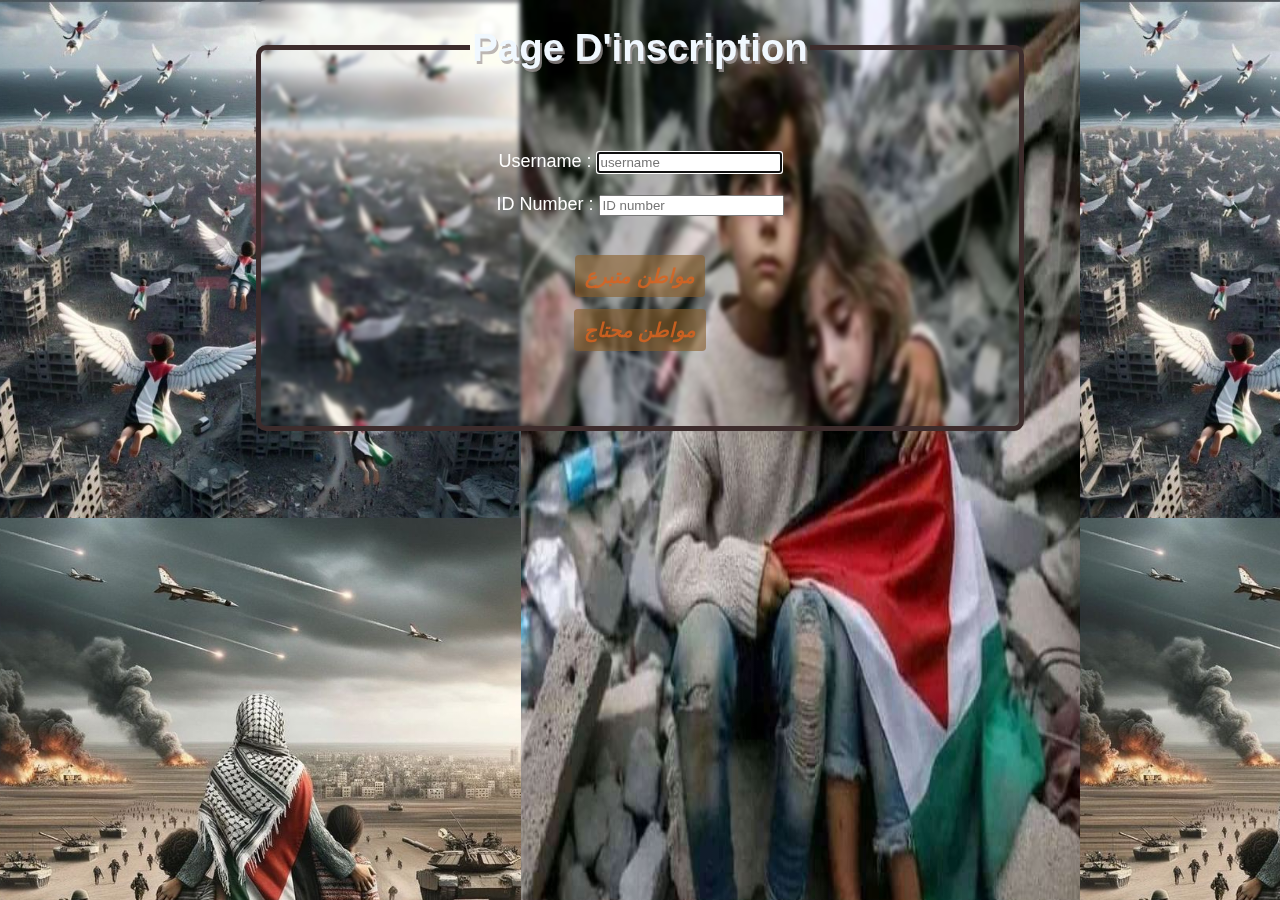
<file: index.html>
<!DOCTYPE html>
<html>
    <head>
        <meta charset="UTF-8">
        <meta name="viewport"  content="width=device-width,initial-scale=1.0">
        <title>une axample</title>
    <script language='javascript'>
        alert('Hello  (the password for this page is :123)');
        var i=0;
        while (i<3){
            var password=prompt("enter your password");
            if(password=='123'){
                var x=document.getElementById("page01");
                alert(x.innerHTML);
            }
            else{
                alert("your password is wrong");
                i++;
            }
        }
        alert("you can't try anymore");
        x.innerHTML=close();
        document.write(prompt('enter your password','enter your password'));
        confirm("vous choisir un button");
        </script>
        </head>
    <link rel="stylesheet" href="page02.css">
    <body> 
        
        <fieldset >
            <legend><h1>page d'inscription</h1></legend>
            <form class="fomulaire">
            <label for="text">username :</label>
            <input type="text" placeholder="username" required autofocus>
            <br>
            <br>
            <label for="id number">ID number :</label>
            <input type="number" placeholder="ID number" required autofocus> 
            <br><br>
            <h2><a href="page02.html">مواطن متبرع</a></h2>
            <h2><a href="page03.html">مواطن محتاج</a></h2>
            </form>
        </fieldset>
    </body>
</html>
</file>
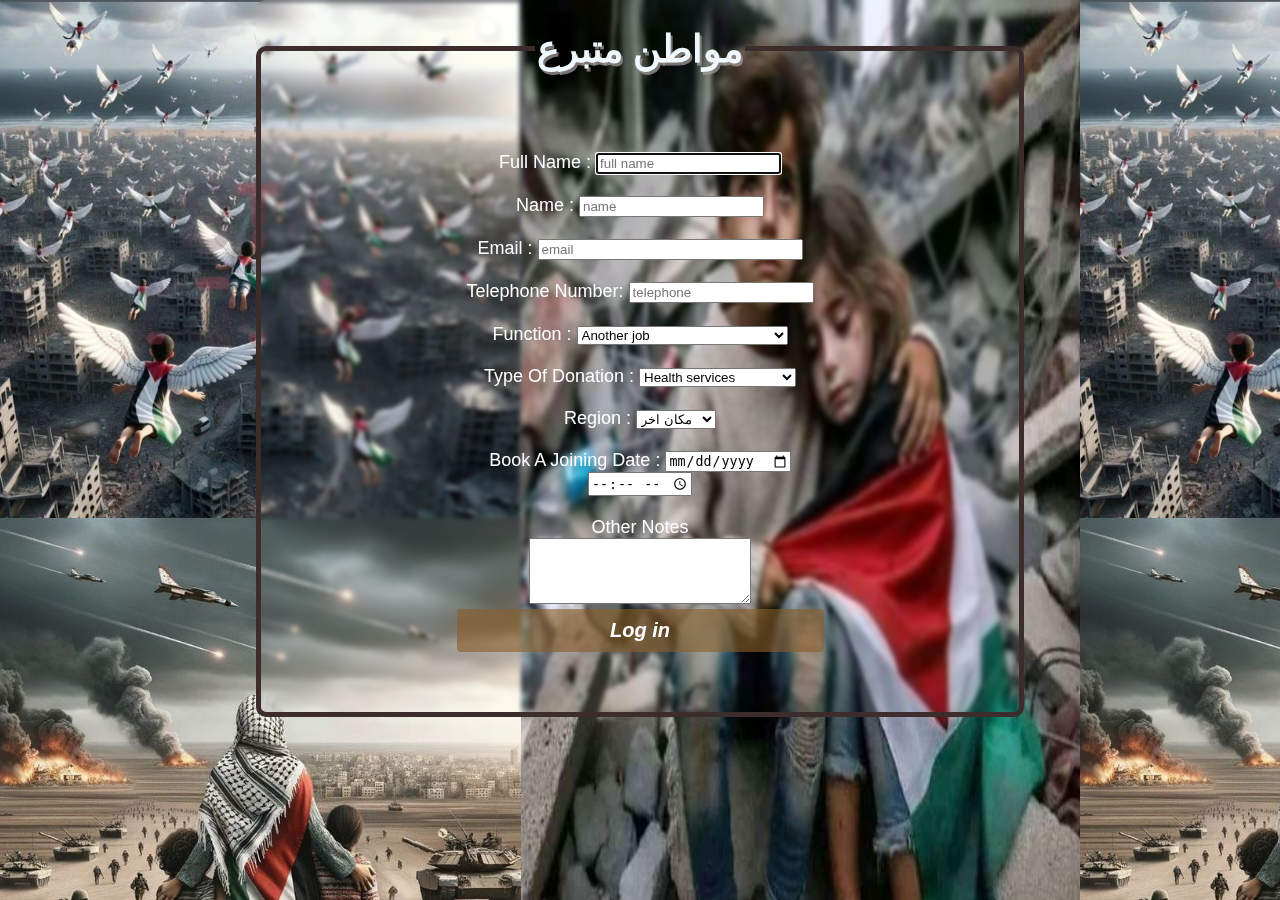
<file: index1.html>
<!DOCTYPE html>
<html lang="eng">
    <head>
        <meta charset="UTF-8">
        <meta name="viewport" content="width=device-width, initial-scale=1.0">
        <title>02 page</title>
        <link rel="stylesheet" href="page02.css">
    </head>
    <body >
        <fieldset >
         <legend><h1>مواطن متبرع</h1></legend>
        <form class="fomulaire">
            <label for="full name">full name :</label>
            <input type="text" placeholder="full name" required autofocus> 
            <br><br>
            <label for="name">name : </label>
            <input type="text"  placeholder="name" required autofocus>
            <br><br>
            <label for="email">email :</label>
            <input type="email" placeholder="email" size="30">
            <br><br>
            <label for="tel">Telephone number:</label>
            <input type="tel" placeholder="telephone">
            <br><br>
            <label >function :</label>
            <select>
                <option value="Ordinary citizen">Ordinary citizen</option>
                <option value="Health employee">Health employee</option>
                <option value="A volunteer familiar with first aid">A volunteer familiar with first aid</option>
                <option value="He owns transportation">He owns transportation</option>
                <option value="Another job" selected>Another job</option>
            </select>
            <br>
            <br>
            <label>Type of donation :</label>
            <select>
                <option value="Health services">Health services</option>
                <option value="Donate essential items">Donate essential items</option>
            </select>
            <br>
            <br>
            <label>Region :</label>
            <select>
                <option value="غزة">غزة</option>
                <option value="زيكيم">زيكيم</option>
                <option value="دير البلح">دير البلح</option>
                <option value="رفح">رفح</option>
                <option value="بيت حانون">بيت حانون</option>
                <option value="البريج">البريج</option>
                <option value="سد يروت">سديروت</option>
                <option value="ناحل عوز">ناحل عوز</option>
                <option value="نتيفوت">نتيفوت</option>
                <option value="رعيم">رعيم</option>
                <option value="كيسوفيم">كيسوفيم</option>
                <option value="خانيونس">خانيونس</option>
                <option value="اشكول">اشكول</option>
                <option value="مكان اخر" selected>مكان اخر</option>
            </select>
            <br>
            <br>
            <label>Book a joining date :</label>
            <input type="date">
            <input type="time">
            <br>
            <br>
            <label>other notes </label>
            <br>
            <textarea rows="4" cols="25"></textarea><br>
            <button type="submit">Log in</button>
        </form>
    </fieldset>
    </body>
</file>
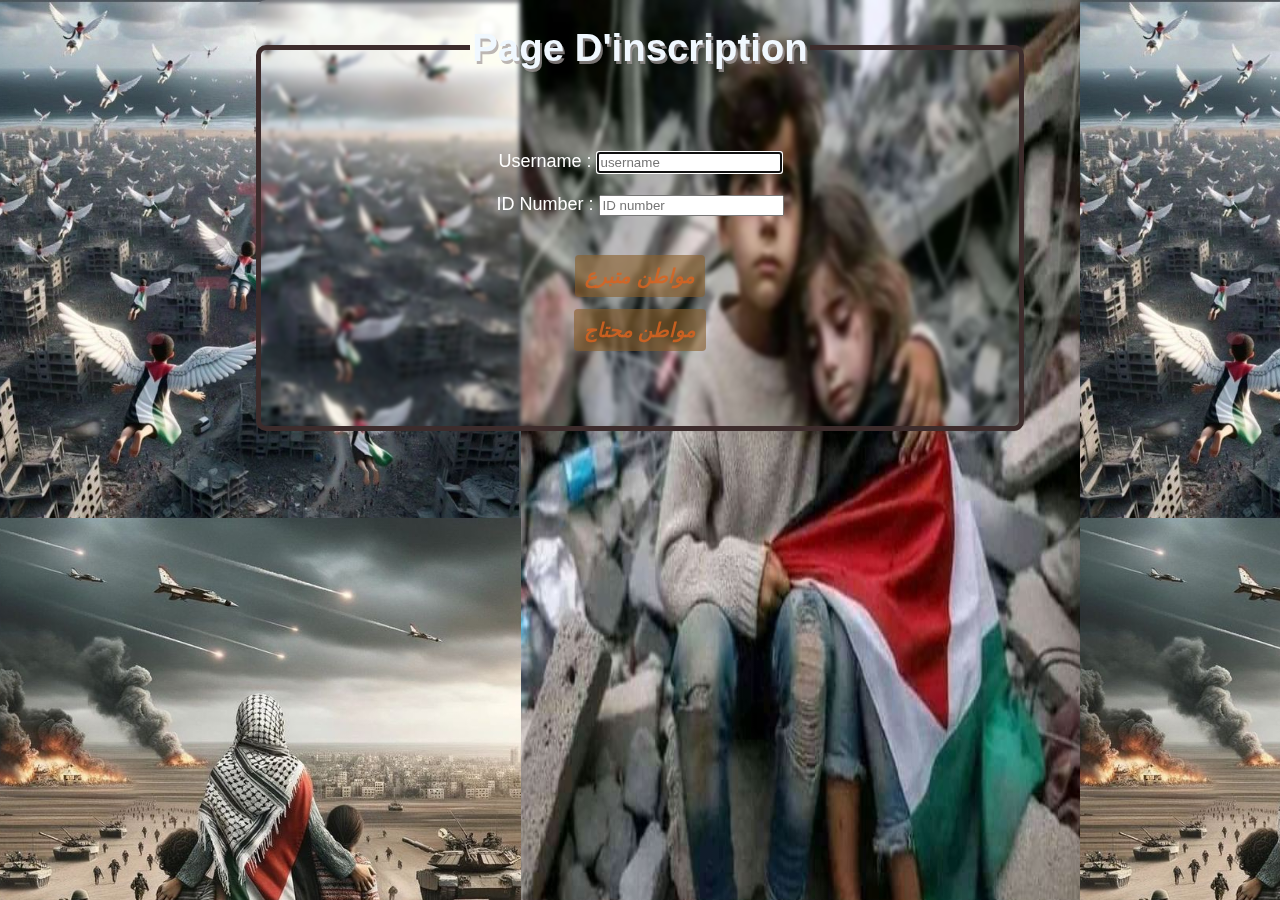
<file: page01.html>
<!DOCTYPE html>
<html>
    <head>
        <meta charset="UTF-8">
        <meta name="viewport"  content="width=device-width,initial-scale=1.0">
        <title>une axample</title>
    <script language='javascript'>
        alert('Hello  (the password for this page is :123)');
        var i=0;
        while (i<3){
            var password=prompt("enter your password");
            if(password=='123'){
                var x=document.getElementById("page01");
                alert(x.innerHTML);
            }
            else{
                alert("your password is wrong");
                i++;
            }
        }
        alert("you can't try anymore");
        x.innerHTML=close();
        document.write(prompt('enter your password','enter your password'));
        confirm("vous choisir un button");
        </script>
        </head>
    <link rel="stylesheet" href="page02.css">
    <body> 
        
        <fieldset >
            <legend><h1>page d'inscription</h1></legend>
            <form class="fomulaire">
            <label for="text">username :</label>
            <input type="text" placeholder="username" required autofocus>
            <br>
            <br>
            <label for="id number">ID number :</label>
            <input type="number" placeholder="ID number" required autofocus> 
            <br><br>
            <h2><a href="page02.html">مواطن متبرع</a></h2>
            <h2><a href="page03.html">مواطن محتاج</a></h2>
            </form>
        </fieldset>
    </body>
</html>
</file>
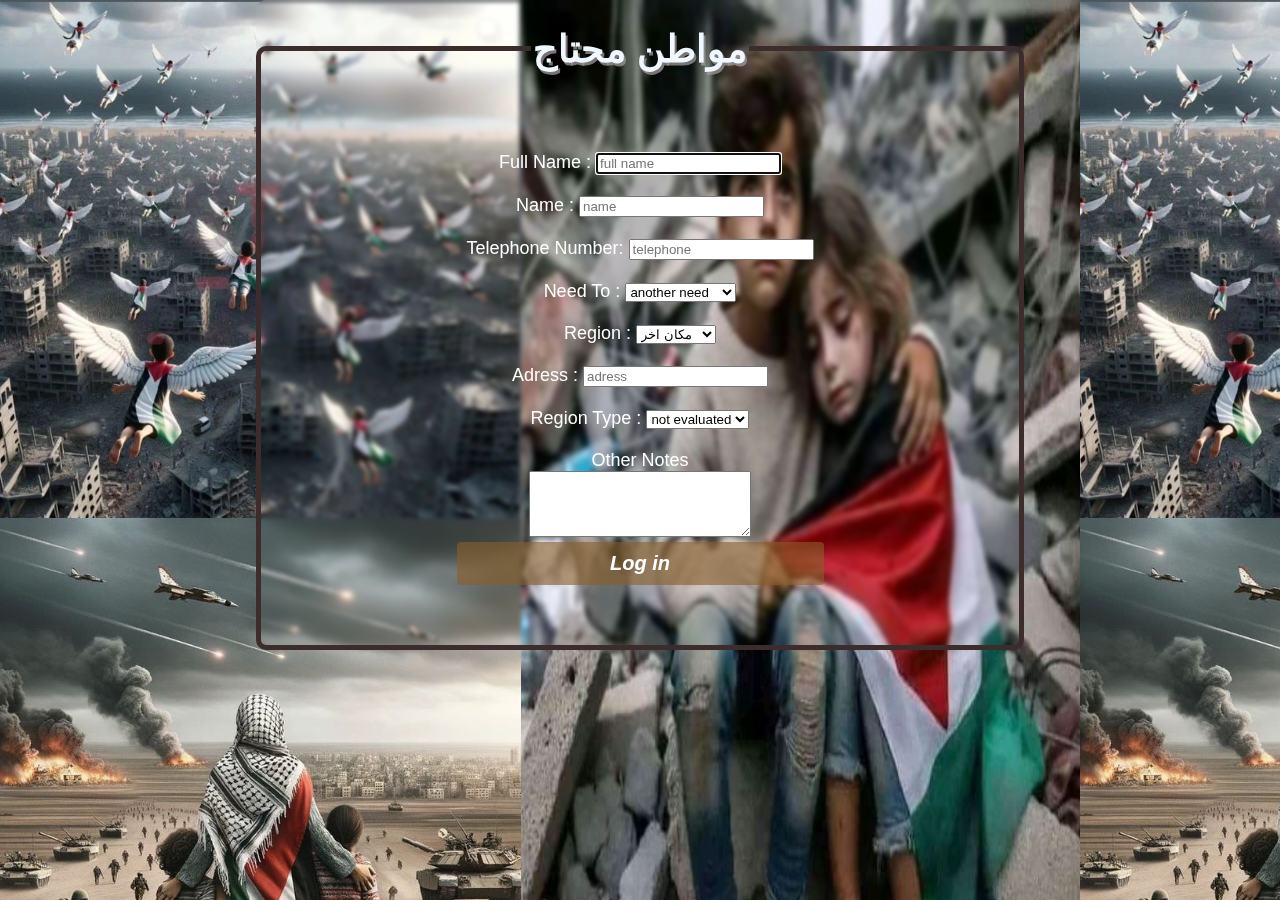
<file: page03.html>
<!DOCTYPE html>
<html>
    <head>
        <meta charset="UTF-8">
        <meta name="viewport" content="width=device-width, initial-scale=1.0">
        <title>02 page</title>
        <link rel="stylesheet" href="page02.css">
    </head>
    <body>
        <fieldset >
            <legend><h1>مواطن محتاج </h1></legend>
            <form class="fomulaire">
                <label for="full name">full name :</label>
                <input type="text" placeholder="full name" required autofocus> 
                <br><br>
                <label for="name">name : </label>
                <input type="text"  placeholder="name" required autofocus>
                <br><br>
                <label for="tel">Telephone number:</label>
            <input type="tel" placeholder="telephone">
            <br><br>
            <label >need to :</label>
            <select>
                <option value="health">health</option>
                <option value="basic materials">basic materials</option>
                <option value="transfer">transfer</option>
                <option value="another need" selected>another need</option>
            </select>
            <br>
            <br>
            <label>Region :</label>
            <select>
                <option value="غزة">غزة</option>
                <option value="زيكيم">زيكيم</option>
                <option value="دير البلح">دير البلح</option>
                <option value="رفح">رفح</option>
                <option value="بيت حانون">بيت حانون</option>
                <option value="البريج">البريج</option>
                <option value="سد يروت">سديروت</option>
                <option value="ناحل عوز">ناحل عوز</option>
                <option value="نتيفوت">نتيفوت</option>
                <option value="رعيم">رعيم</option>
                <option value="كيسوفيم">كيسوفيم</option>
                <option value="خانيونس">خانيونس</option>
                <option value="اشكول">اشكول</option>
                <option value="مكان اخر" selected>مكان اخر</option>
            </select>
            <br>
            <br>
            <label>adress :</label>
            <input type="url" placeholder="adress">
            <br><br>
            <label>region type :</label>
            <select>
                <option value="safe">safe</option>
                <option value="not safe">not safe</option>
                <option value="not evaluated" selected >not evaluated</option>
            </select>
            <br>
            <br>
            <label>other notes </label>
            <br>
            <textarea rows="4" cols="25"></textarea><br>
            <button type="submit">Log in</button>
        </fieldset>
    </body>
</html>
</file>
<file: page02.css>
body{
    font-family: Arial, Helvetica, sans-serif;
    height: 100vh;
    margin: 0;
    padding: 0;
    justify-content: center;
    align-items: center;
    text-transform: capitalize;
    background-image: linear-gradient(rgba(168, 168, 189, 0) , #6b666600),url(img_1713124710940.png ) ;
}
legend{
    color: aliceblue;
    text-align: center;
    text-shadow: 2px 3px rgba(163, 156, 156, 0.733);
    font-size: larger;
}
form{
    text-align: center;
    background-position: center;
    font-size: large;
    padding-top: 50px;
    padding-bottom: 50px;
    padding-left: 50px;
    padding-right: 50px;
    margin: auto;
    width: 50%;
    height: 50%;
    color: #fff;
}
fieldset{
    border-color: rgb(61, 44, 44);
    border-style: solid;
    border-radius: 10px;
    border-width: 5px;
    backdrop-filter: blur(2px);
    margin-left: 20%;
    margin-right: 20%;
   
}
button{
    width: 100%;
    padding: 10px;
    background-color: #885f2a9d;
    color: #fff;
    border: none;
    border-radius: 4px;
    cursor: pointer;
    font-style: italic;
    font-weight: bolder;
    font-size: 20px;
}
button:hover {
    color: rgb(82, 67, 67);
    text-decoration: underline;
    background-color: #1b7ae000;
    font-weight: bolder;
}
a:link {
    color: rgba(216, 100, 33, 0.856);
    text-decoration: none;
    width: 100%;
    padding: 10px;
    background-color: #885f2a9d;
    border: none;
    border-radius: 4px;
    cursor: pointer;
    font-style: italic;
    font-weight: bolder;
    font-size: 20px;
}
a:visited{
    color: rgb(133, 128, 128);
    
}
a:hover{
    color: rgb(236, 227, 220);
    text-decoration: underline;
    background-color: rgb(143, 143, 115);
    font-weight: bold;
}
a:active{
    color: rgb(238, 235, 230);
}
@media (max-width:360px){
    fieldset{
       width: 100%;
       height: 100vh;
    }
}
</file>
